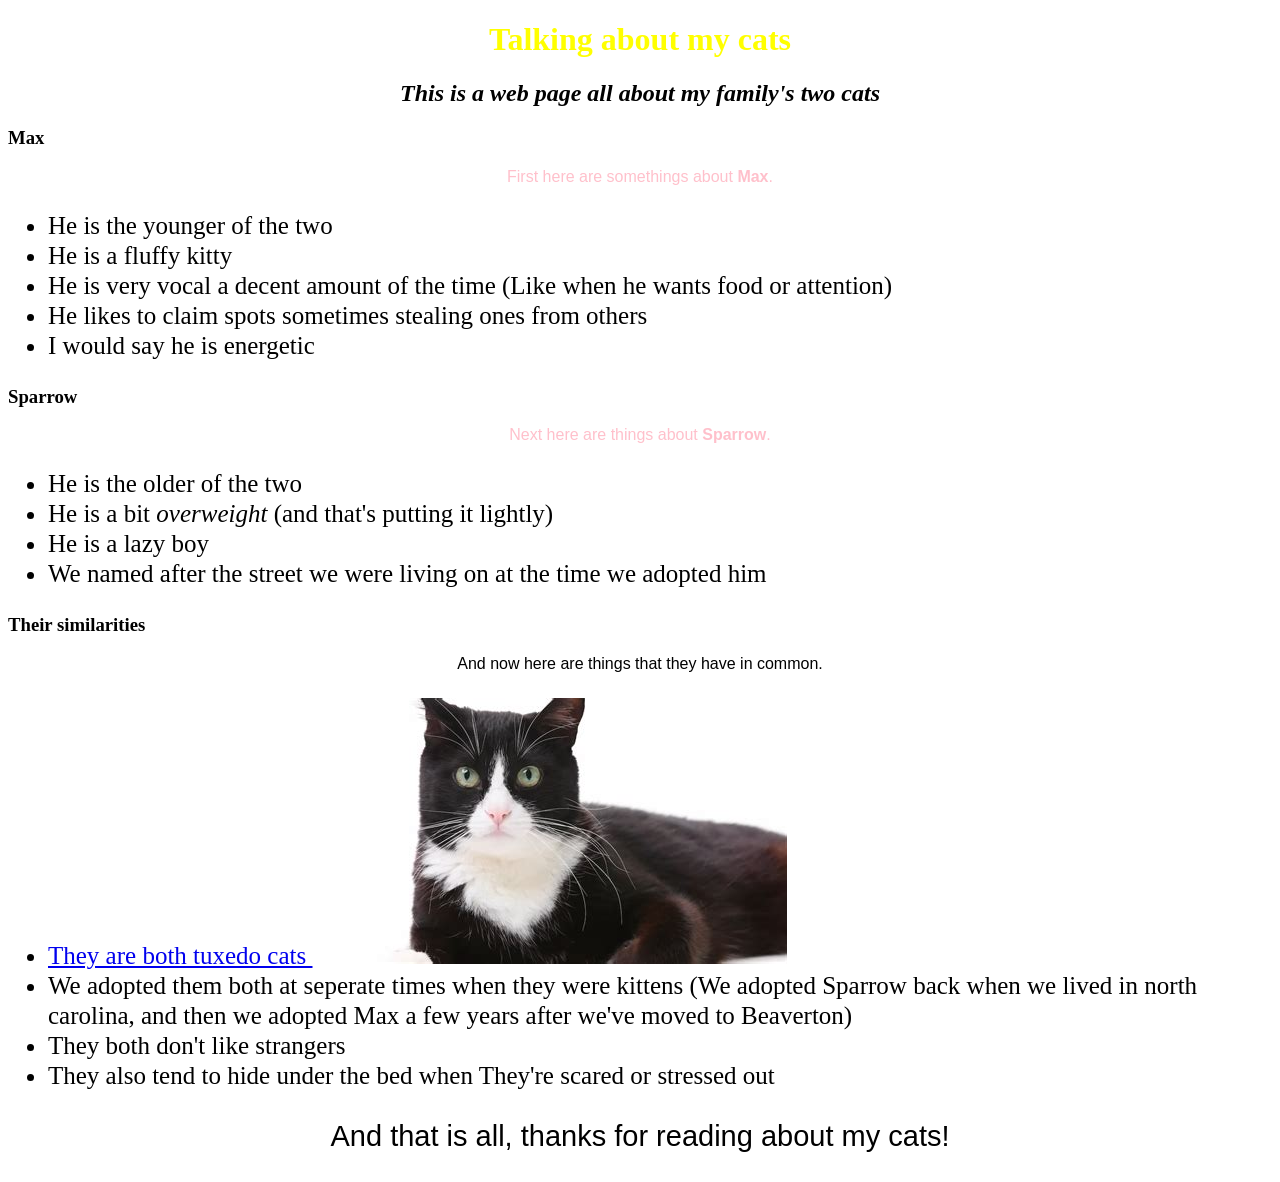
<file: index.html>
<!DOCTYPE html>
<html lang="en-US">
<head>
  <link href="css/styles.css" rel="stylesheet" type="text/css">
  <title>Meet my cats</title>
</head>
<body>
  <h1>Talking about my cats</h1>
  <h2>This is a web page all about my family's two <em>cats</em></h2>

  <h3>Max</h3>
  <p class="intro">First here are somethings about <strong>Max</strong>.</p>
  <ul>
    <li>He is the younger of the two</li>
    <li>He is a fluffy kitty</li>
    <li>He is very vocal a decent amount of the time (Like when he wants food or attention)</li>
    <li>He likes to claim spots sometimes stealing ones from others</li>
    <li>I would say he is energetic</li>
  </ul>

  <h3>Sparrow</h3>
  <p class="intro">Next here are things about <strong>Sparrow</strong>.</p>
  <ul>
    <li>He is the older of the two</li>
    <li>He is a bit <em>overweight</em> (and that's putting it lightly)</li>
    <li>He is a lazy boy</li>
    <li>We named after the street we were living on at the time we adopted him</li>
  </ul>

  <h3>Their similarities</h3>
  <p>And now here are things that they have in common.</p>
  <ul>
    <li>
      <a href="https://laughingsquid.com/tuxedo-cats/.html">
        They are both tuxedo cats
      <img src="img/OIP-1517357033.jpg" alt="A photo of a tuxedo cat.">
      </a>
    </li>
    <li>We adopted them both at seperate times when they were kittens (We adopted Sparrow back when we lived in north carolina, and then we adopted Max a few years after we've moved to Beaverton)</li>
    <li>They both don't like strangers</li>
    <li>They also tend to hide under the bed when They're scared or stressed out</li>
  </ul>

  <p class="end">And that is all, thanks for reading about my cats!</p>
</body>  
</html>
</file>
<file: css/styles.css>
h1 {
  color: yellow;
  text-align: center;
}

h2{
  font-style: oblique;
  text-align: center; 
}

p {
  font-family:'Gill Sans', 'Gill Sans MT', Calibri, 'Trebuchet MS', sans-serif;
  text-align: center; 
}

P.intro {
  color: pink
}

ul {
  font-size: 25px;
  line-height: 30px;
}

li {
  font-weight: 20px;
  line-height: 30px;
}

p.end {
  font-size: 29px;  
}
</file>
